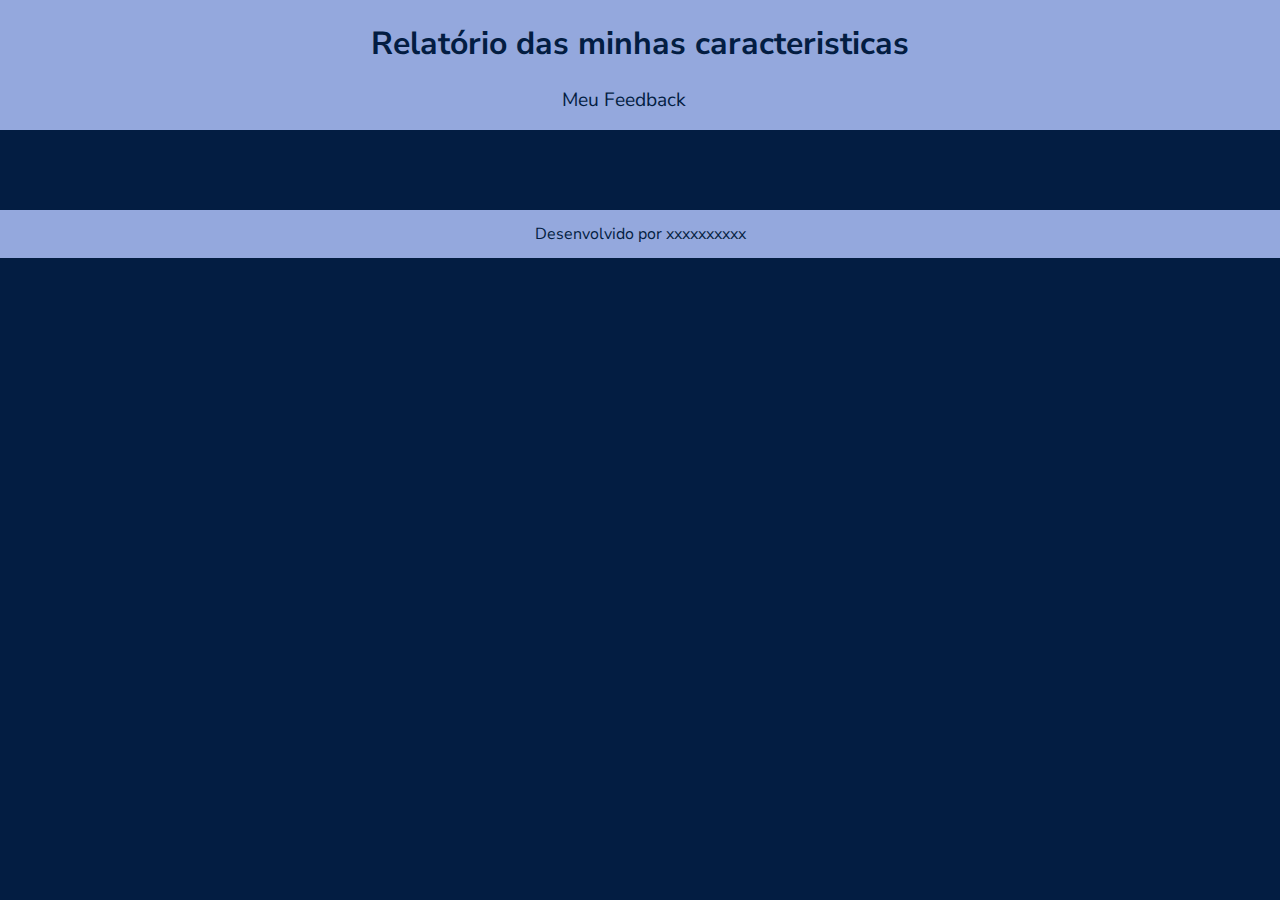
<file: index.html>
<!DOCTYPE html>
<html lang="pt-br">
<head>
    <meta charset="UTF-8">
    <meta name="viewport" content="width=device-width, initial-scale=1.0">
    <title>Redes Sociais - Mundo</title>
    <link rel="stylesheet" href="style.css">
    <script src="https://cdn.plot.ly/plotly-2.27.0.min.js" charset="utf-8"></script>
</head>
<body>
    <header>
        <h1>Relatório das minhas caracteristicas</h1>
        <nav>
            <a href="index.html">Meu Feedback</a>
        </nav>
    </header>
    <main class="graficos-section">
        <section id="graficos-container" class="graficos-container">
            <!-- crie os gráficos/texto aqui -->
        </section>
    </main>
    <footer>
        <p>Desenvolvido por xxxxxxxxxx</p>
    </footer>
    <script type="module" src="common.js"></script>
    <script type="module" src="feedbackSobreMim.js"></script>
</body>
</html>
</file>
<file: style.css>
@import url('https://fonts.googleapis.com/css2?family=Nunito+Sans:ital,opsz,wght@0,6..12,200..1000;1,6..12,200..1000&display=swap');

:root {
    --bg-color: #031d42;
    --primary-color: #94a8dd;
    --secondary-color: #0e2db8;
    --font: "Nunito Sans", sans-serif;
}

body {
    background-color: var(--bg-color);
    color: var(--primary-color);
    font-family: var(--font);
    height: 100vh;
    margin: 0;
}

header {
    background-color: var(--primary-color);
    text-align: center;
    padding: 1px;
}

h1 {
    font-size: 2rem;
    color: var(--bg-color);
    font-weight: 700;
}

nav {
    display: flex;
    justify-content: center;
    font-weight: 400;
}

nav a {
    text-decoration: none;
    color: var(--bg-color);
    margin: 0 2rem 1rem 0rem;
    font-size: 1.2rem;
}

nav a:hover {
    text-decoration: underline;
    transform: scale(0.90);
    transition: transform 0.1s;
}

.grafico {
    margin-top: 3rem;
}

.graficos-container {
    margin: 5rem;
}

.graficos-container__texto {
    font-size: 1.3rem;
    text-align: center;
    padding: 2rem;
    border: var(--secondary-color) solid 2px;
}

span {
    font-weight: bold;
    color: var(--secondary-color);
}

footer {
    display: flex;
    align-items: center;
    justify-content: center;
    background-color: var(--primary-color);
    color: var(--bg-color);
    width: 100%;
    height: 3rem;
    margin-top: 2rem;
}
</file>
